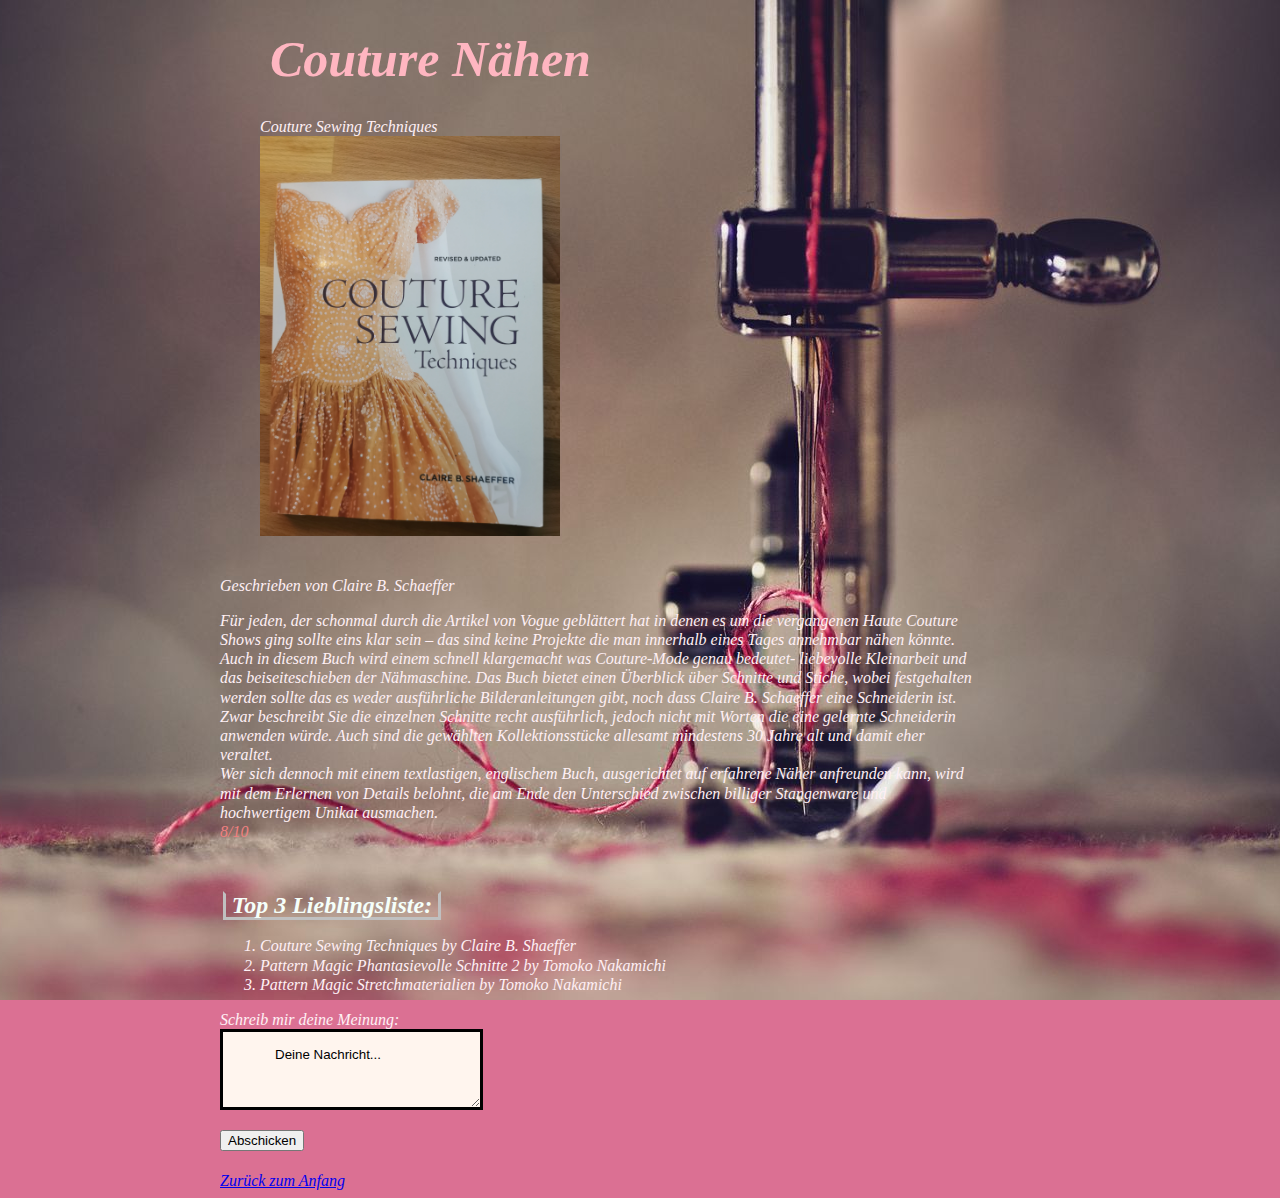
<file: CoutureNähen.html>
<!doctype html>
<html lang="de">
<head>
  <meta charset="utf-8"/>
  <title>Buchtipps für Näh- & Kostümbegeisterte</title>
  <meta name="description" content="Einsendeaufgaben fürs Modul ICS"/>
  <meta name="author" content="Alina Saße"/>
  <meta name="date" content="2024-11-03"/>
  <link rel="stylesheet" href="Inhaltsseiten_style.css"/>
</head>
<body>
  <header>
      <h1>Couture Nähen</h1>
  </header>
    <section>
      <tr>
        <td style="vertical-align: bottom;">
    <p>
        <figure>
          <figcaption>Couture Sewing Techniques</figcaption>
          <img id="CN" src="IMG_20231028_185305.jpg" height="400" alt="Couture Sewing Techniques"
      title= "Couture Sewing Techniques">
    </figure>
    <br>
      Geschrieben von Claire B. Schaeffer
<p> Für jeden, der schonmal durch die Artikel von Vogue geblättert hat in denen es um die vergangenen Haute Couture Shows ging sollte eins klar sein – das sind keine Projekte die man innerhalb eines Tages annehmbar nähen könnte.<br> Auch in diesem Buch wird einem schnell klargemacht was Couture-Mode genau bedeutet- liebevolle Kleinarbeit und das beiseiteschieben der Nähmaschine. Das Buch bietet einen Überblick über Schnitte und Stiche, wobei festgehalten werden sollte das es weder ausführliche Bilderanleitungen gibt, noch dass Claire B. Schaeffer eine Schneiderin ist.<br> Zwar beschreibt Sie die einzelnen Schnitte recht ausführlich, jedoch nicht mit Worten die eine gelernte Schneiderin anwenden würde. Auch sind die gewählten Kollektionsstücke allesamt mindestens 30 Jahre alt und damit eher veraltet.<br> Wer sich dennoch mit einem textlastigen, englischem Buch, ausgerichtet auf erfahrene Näher anfreunden kann, wird mit dem Erlernen von Details belohnt, die am Ende den Unterschied zwischen billiger Stangenware und hochwertigem Unikat ausmachen.
<br>
<span style="color: LightCoral;">8/10</span> </p>
 
            <h2>Top 3 Lieblingsliste:</h2>
  <ol>
    <li> Couture Sewing Techniques by Claire B. Shaeffer</li>
    <li> Pattern Magic Phantasievolle Schnitte 2 by Tomoko Nakamichi</li>
    <li> Pattern Magic Stretchmaterialien by Tomoko Nakamichi</li>
      </ol>
    <form action="datenverarbeitung.php" method="get">
      <p><label for="info">Schreib mir deine Meinung:</label><br>
        <textarea name="textfeld" cols="10" rows="3" maxlength="500" id="info">
          Deine Nachricht...
       </textarea>
      </p>
     </form>
     <button type="submit" name="seite1" id="seite1">
 <span>Abschicken</span>
</button>
</td>
</tr>
</section>
    <br>
<a href="index.html" class="back-button">Zurück zum Anfang</a>
</body>
</html>
</file>
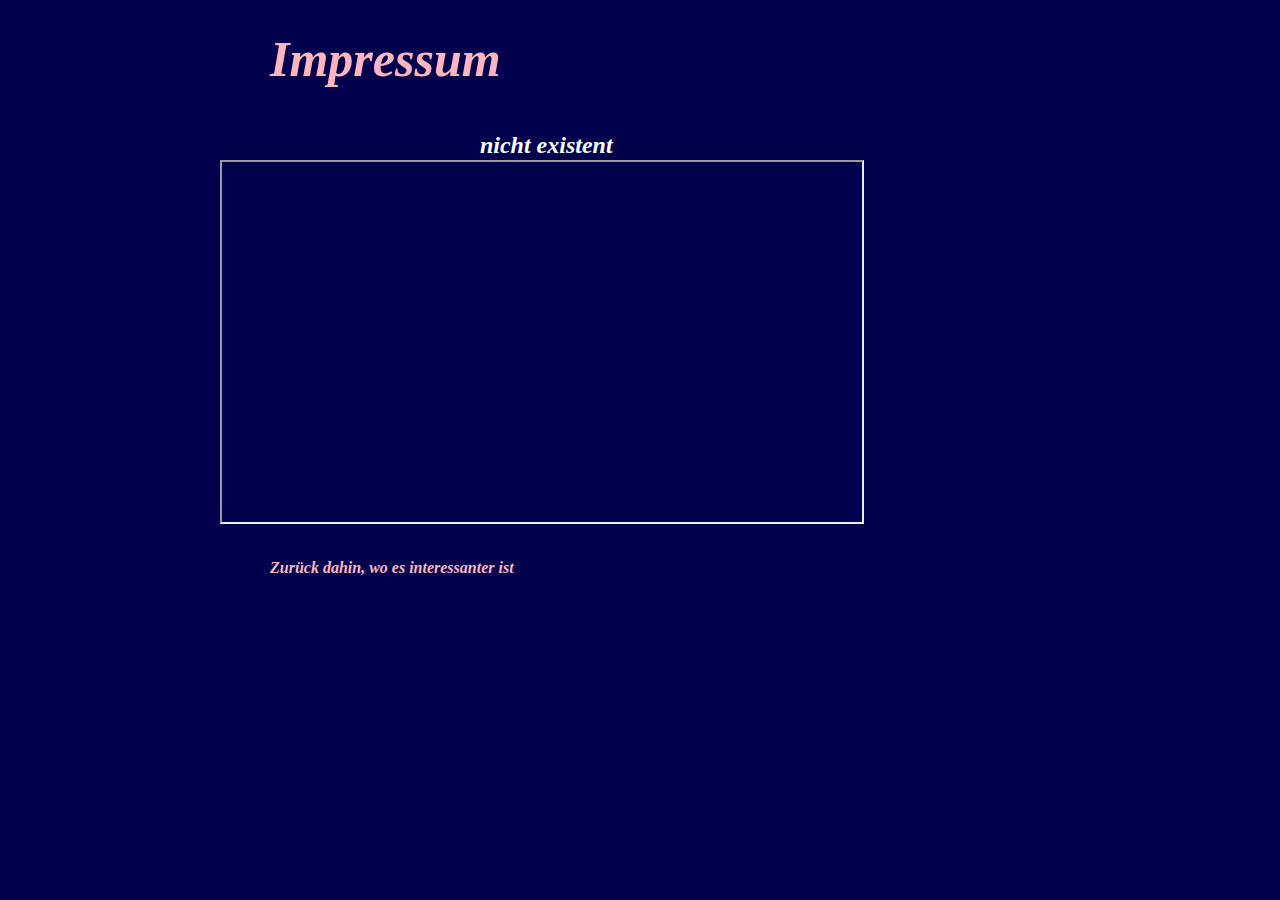
<file: Impressum.html>
<!doctype html>
<html lang="de">
<head>
  <meta charset="utf-8" />
  <title>Impressum</title>
  <meta name="description" content="VFH ICS WEBSTART" />
  <meta name="author" content="Alina Saße" />
  <meta name="date" content="2024-11-03"/>
  <link rel="stylesheet" href="Impressum_style.css"/>
</head>
<body>
  <header>
      <h1>Impressum</h1>
  </header>
  <section>
    <h2>nicht existent</h2>
    <iframe src="https://vlipsy.com/embed/vep6HO23" width="640" height="360"></iframe>
  </section>
    <a href="index.html" class="back-button">Zurück dahin, wo es interessanter ist</a>
</body>
</html>
</file>
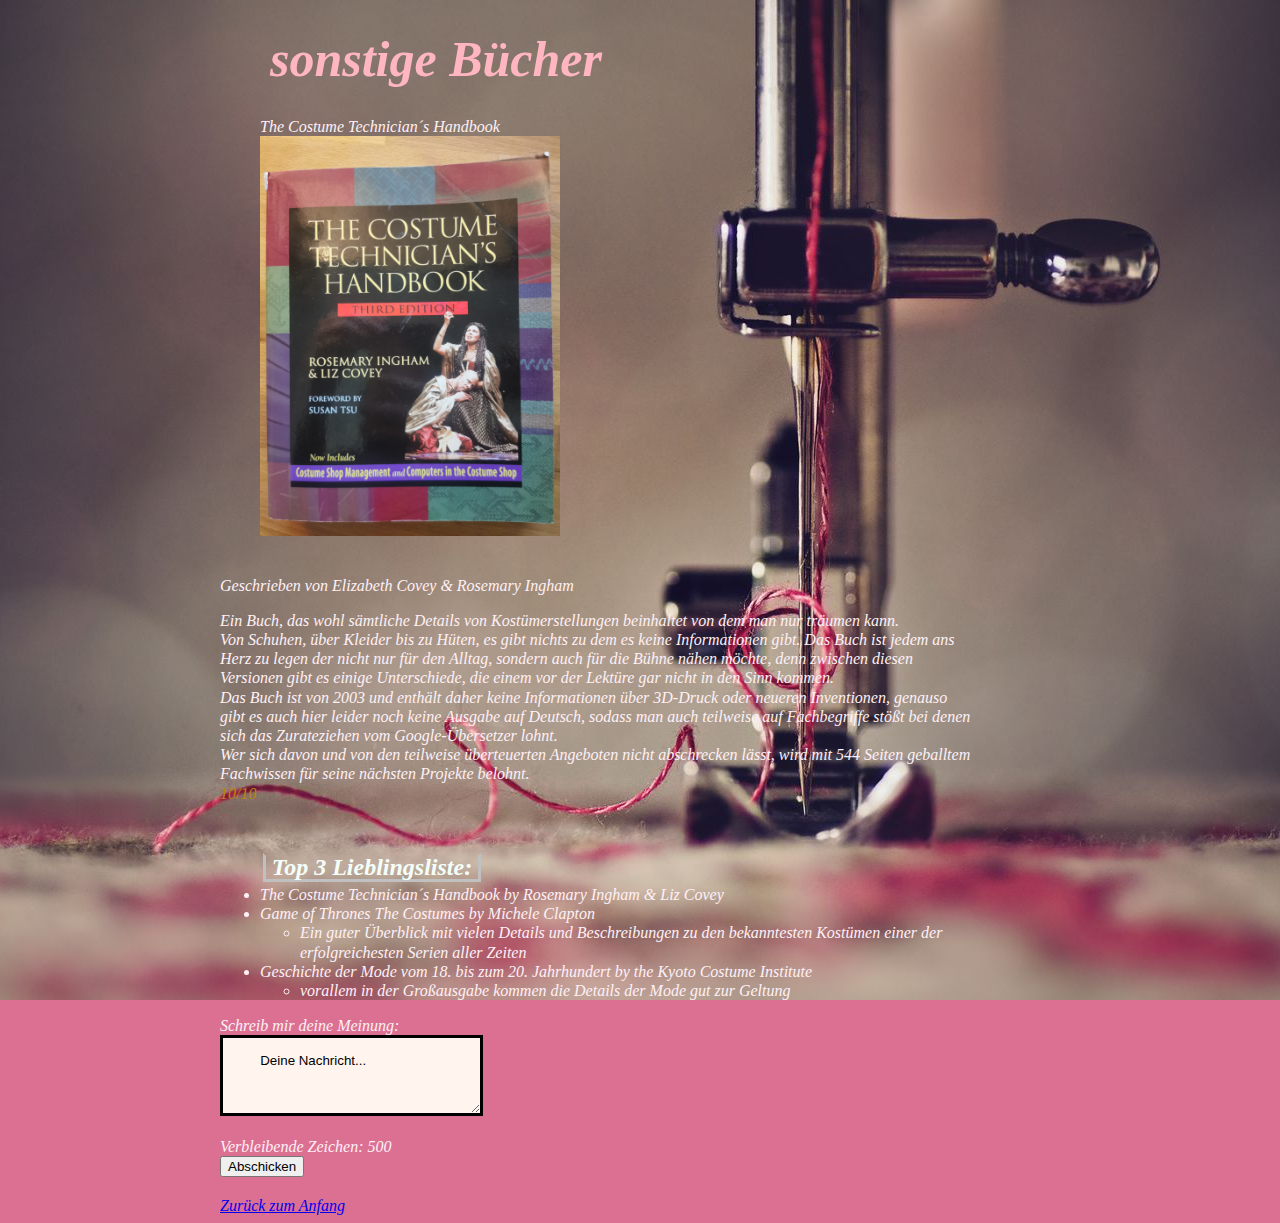
<file: sonstigeBücher.html>
<!doctype html>
<html lang="de">
<head>
  <meta charset="utf-8"/>
  <title>Buchtipps für Näh- & Kostümbegeisterte</title>
  <meta name="description" content="Einsendeaufgaben fürs Modul ICS"/>
  <meta name="author" content="Alina Saße"/>
  <meta name="date" content="2024-11-03"/>
  <link rel="stylesheet" href="Inhaltsseiten_style.css"/>
</head>
<body>
  <header>
      <h1>sonstige Bücher</h1>
  </header>
     <section>
    <tr>
      <td style="vertical-align: top;">
  <p>
    <figure>
      <figcaption>The Costume Technician´s Handbook</figcaption>
      <img id="SN" src="IMG_20231028_185227.jpg" height="400" alt="The Costume Technician´s Handbook"
    title= "The Costume Technician´s Handbook">
  </figure>
  <br>
    Geschrieben von Elizabeth Covey & Rosemary Ingham
<p>Ein Buch, das wohl sämtliche Details von Kostümerstellungen beinhaltet von dem man nur träumen kann. <br> Von Schuhen, über Kleider bis zu Hüten, es gibt nichts zu dem es keine Informationen gibt. Das Buch ist jedem ans Herz zu legen der nicht nur für den Alltag, sondern auch für die Bühne nähen möchte, denn zwischen diesen Versionen gibt es einige Unterschiede, die einem vor der Lektüre gar nicht in den Sinn kommen.<br> Das Buch ist von 2003 und enthält daher keine Informationen über 3D-Druck oder neueren Inventionen, genauso gibt es auch hier leider noch keine Ausgabe auf Deutsch, sodass man auch teilweise auf Fachbegriffe stößt bei denen sich das Zurateziehen vom Google-Übersetzer lohnt.<br> Wer sich davon und von den teilweise überteuerten Angeboten nicht abschrecken lässt, wird mit 544 Seiten geballtem Fachwissen für seine nächsten Projekte belohnt.
<br>
<span style="color: DarkGoldenRod;">10/10</span> </p>
<ul>

    <h2>Top 3 Lieblingsliste:</h2>
    <li> The Costume Technician´s Handbook by Rosemary Ingham & Liz Covey</li>
    <li> Game of Thrones The Costumes by Michele Clapton</li>
    <ul>
      <li> Ein guter Überblick mit vielen Details und Beschreibungen zu den bekanntesten Kostümen einer der erfolgreichesten Serien aller Zeiten
      </ul>
    <li> Geschichte der Mode vom 18. bis zum 20. Jahrhundert by the Kyoto Costume Institute</li>
    <ul>
      <li>vorallem in der Großausgabe kommen die Details der Mode gut zur Geltung</li>
    </ul>
   </ul>       
    <form action="datenverarbeitung.php" method="get">
      <p><label for="info">Schreib mir deine Meinung:</label><br>
        <textarea name="textfeld" cols="10" rows="3" maxlength="500" id="info">
      Deine Nachricht...
   </textarea>
  </p>
  <div id="zeichenzaehler">Verbleibende Zeichen: 500</div>
     </form>
     <button type="submit" name="seite1" id="seite1">
 <span>Abschicken</span>
</button>
</td>
</tr>
</section>
    <br>
<a href="index.html" class="back-button">Zurück zum Anfang</a>
</body>
</html>
</file>
<file: Inhaltsseiten_style.css>
body {
  background-image: url("bg.jpg");
  background-position: top;
  background-attachment: fixed;
  background-repeat: no-repeat;
  background-color: PaleVioletRed;
  margin-left: 220px; /*Einzug von Links*/
  font-style: italic;/*Schrfitart, siehe 4.3.2*/
  color: #FFF0F5;
  line-height: 120%;
  width: 200mm;
}
/* zu Beginn erstmal keine Sammeleigenschaften in der Datei!*/
h1{
  font-style: oblique; /*Schriftstil, siehe 4.3.2*/
  color: LightPink;
  font-size: 50px;
  line-height: 1;
  white-space: normal;
  text-indent: 50px; /*ermöglicht den Einzug nach rechts*/
}

h2 {
    color: MintCream;
    width: 55mm;
    border-top: 3px solid transparent;
    border-right: 3px solid #C0C0C0;
    border-bottom: 3px solid #C0C0C0;
    border-left: 3px solid #C0C0C0;
    padding: 2px;
    margin: 3px;
    margin-top: 50px;
    text-align: center;   

}

h2:hover {
    color: darkcyan;
    /* der mouseover-Effekt -muss in einen extra Block, da der Rahmen sonst überschrieben wird */
}

textarea { /*Eingabemaske*/
  font-family: Arial, sans-serif;
  background-color: SeaShell;
  border: 3px solid;
  padding: 15px;
  width: 30%;

}

/*insgesamt keine festgelegte Spezifizität, da noch nicht genug Übung --> siehe 4.2.14*/
</file>
<file: Impressum_style.css>
body {
  background-position: top;
  background-attachment: fixed;
  background-repeat: no-repeat;
  background-color: #00004d;
  margin-left: 220px; /*Einzug von Links*/
  font-style: italic;/*Schrfitart, siehe 4.3.2*/
  color: #FFF0F5;
  line-height: 120%;
  width: 200mm;
}
/* zu Beginn erstmal keine Sammeleigenschaften in der Datei!*/
h1{
  font-style: oblique; /*Schriftstil, siehe 4.3.2*/
  color: LightPink;
  font-size: 50px;
  line-height: 1;
  white-space: normal;
  text-indent: 50px; /*ermöglicht den Einzug nach rechts*/
}

h2{
  color: MintCream;
  width: 170mm; /*Länge des Zeile, siehe 4.2.15*/
  padding: 2px;
  margin: 3px;
  margin-top: 50px;
  text-align: center; /*horizontale Ausrichtung, siehe 4.3.4*/
}

.back-button {
  color: LightPink;
  font-weight: bold;
  text-decoration: none;
  display: inline-block;
  margin-top: 30px;
  text-indent: 50px
}
.back-button:hover {
  text-decoration: underline;
}
/*insgesamt keine festgelegte Spezifizität, da noch nicht genug Übung --> siehe 4.2.14*/
</file>
